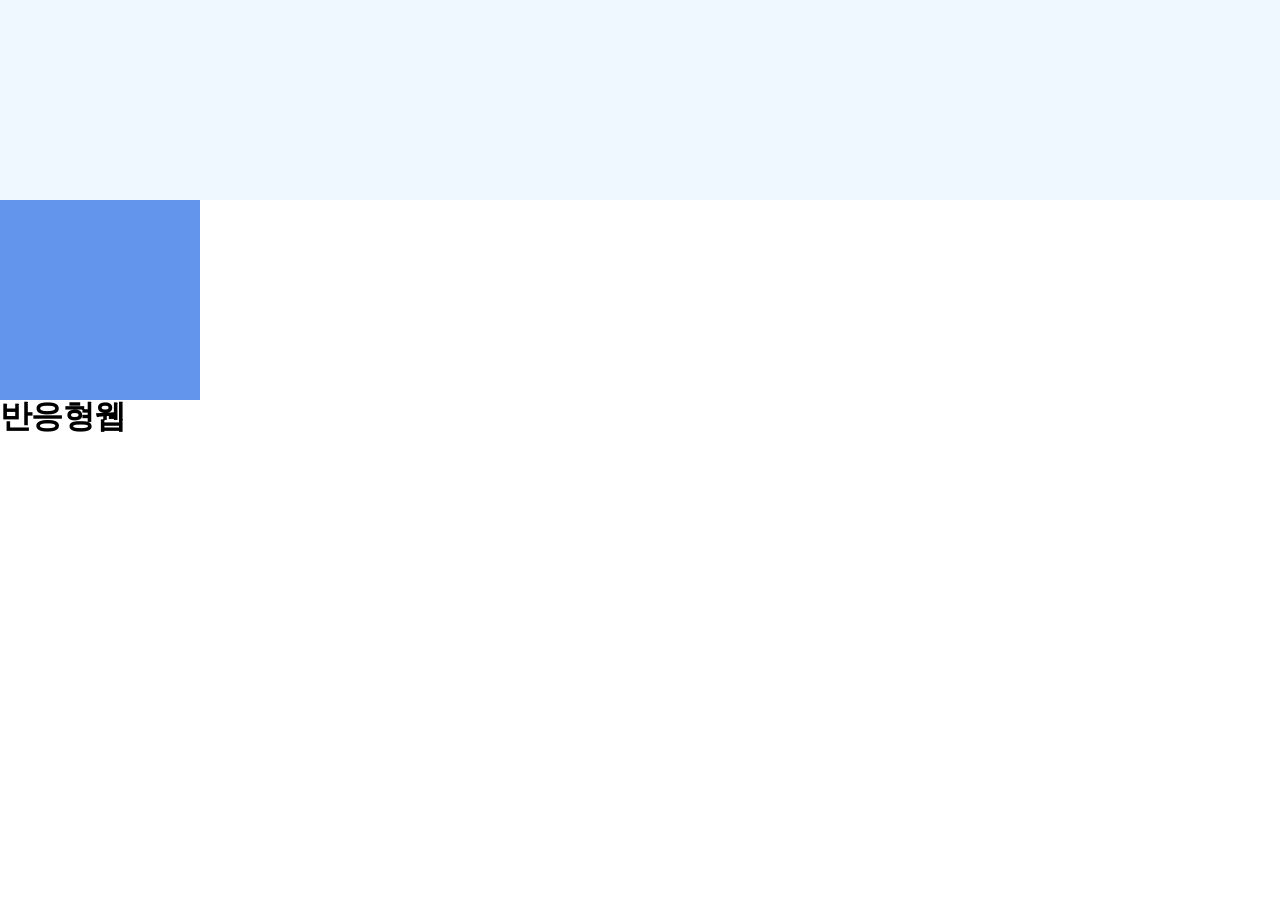
<file: study.html>
<!-- 공부용 -->
<!DOCTYPE html>
<html lang="ko">
<head>
    <meta charset="UTF-8">
    <meta name="viewport" content="width=device-width, initial-scale=1.0">
    <title>반응형 공부용</title>
    <link rel="stylesheet" href="./styles/reset.css">
    <style>
        /* html 내부에 작성하는 내부스타일시트 */
        /* 기본상태 */
        .box {
            height: 150px;
            background-color: lime;
        }
        .box2 {
            width: 100px; height: 100px;
            background-color: cadetblue;
        }
        h1 {
            font-size: 2rem;
            font-weight: 400;
        }
        /* 미디어쿼리에 의한 조건에 따라 다르게 나오는 상태 */
        /* @media 조건 and (규칙) {조건-규칙이 만족되었을 때 실행되는 선택자와 값} */
        /* 데스크탑부터 설계 시작 -> 모바일로 점점 작아지는 디자인 진행시 max-width */
        /* 모바일부터 설계 시작 -> 데스크탑으로 점점 커지는 디자인 진행시 min-width */
        @media screen and (min-width:468px) { /* 468이상일 때 */
            .box {height: 200px; background-color: aliceblue;}
            h1 {font-weight: 700;}
        }/* e:min468 */
        @media screen and (min-width:1024px) {
            .box2 {width: 200px; height: 200px; background-color: cornflowerblue;}
        }
    </style>
</head>
<body>
    <div class="box"></div>
    <div class="box2"></div>
    <h1>반응형웹</h1>
</body>
</html>
</file>
